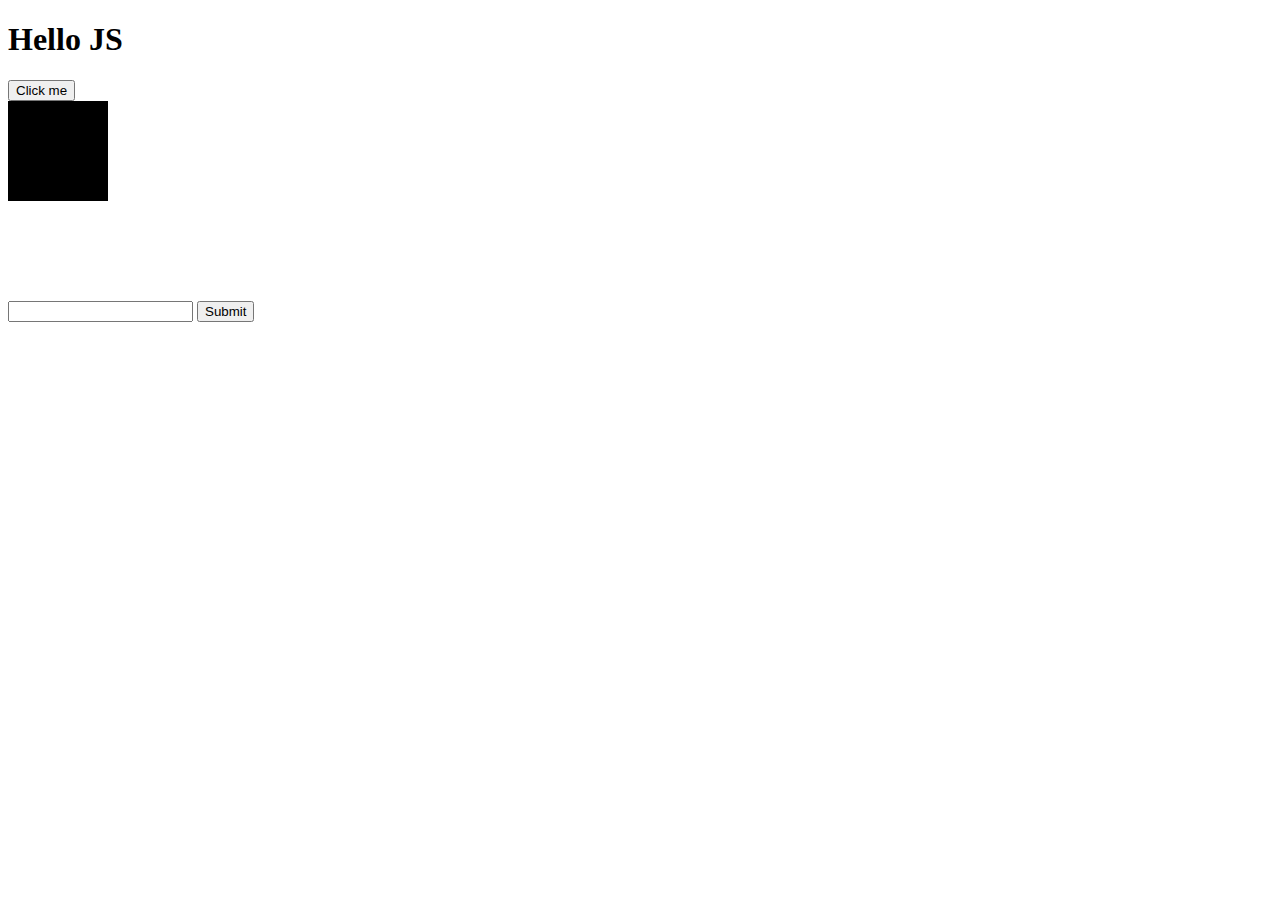
<file: JavaScript Repetition/JavaScript Repetation/index.html>
<!DOCTYPE html>
<html lang="en">
<head>
    <meta charset="UTF-8">
    <meta http-equiv="X-UA-Compatible" content="IE=edge">
    <meta name="viewport" content="width=device-width, initial-scale=1.0">
    <title>JavaScript Repetation</title>
    <script src="./index.js"></script>
    <link href="./style.css" rel="stylesheet">
</head>
<body>
    <h1 id="header-text">Hello JS</h1>
    <button class="one two threes" onclick="buttonClick(event)">Click me</button>
    <div onmouseover="boxEntered()" class="box"></div>
    <form onsubmit="submitForm(event)">
        <input onkeyup="inputChanged(event)" type="text">
        <input type="submit">
    </form>
    <ul id="wishlist"></ul>
</body>
</html>
</file>
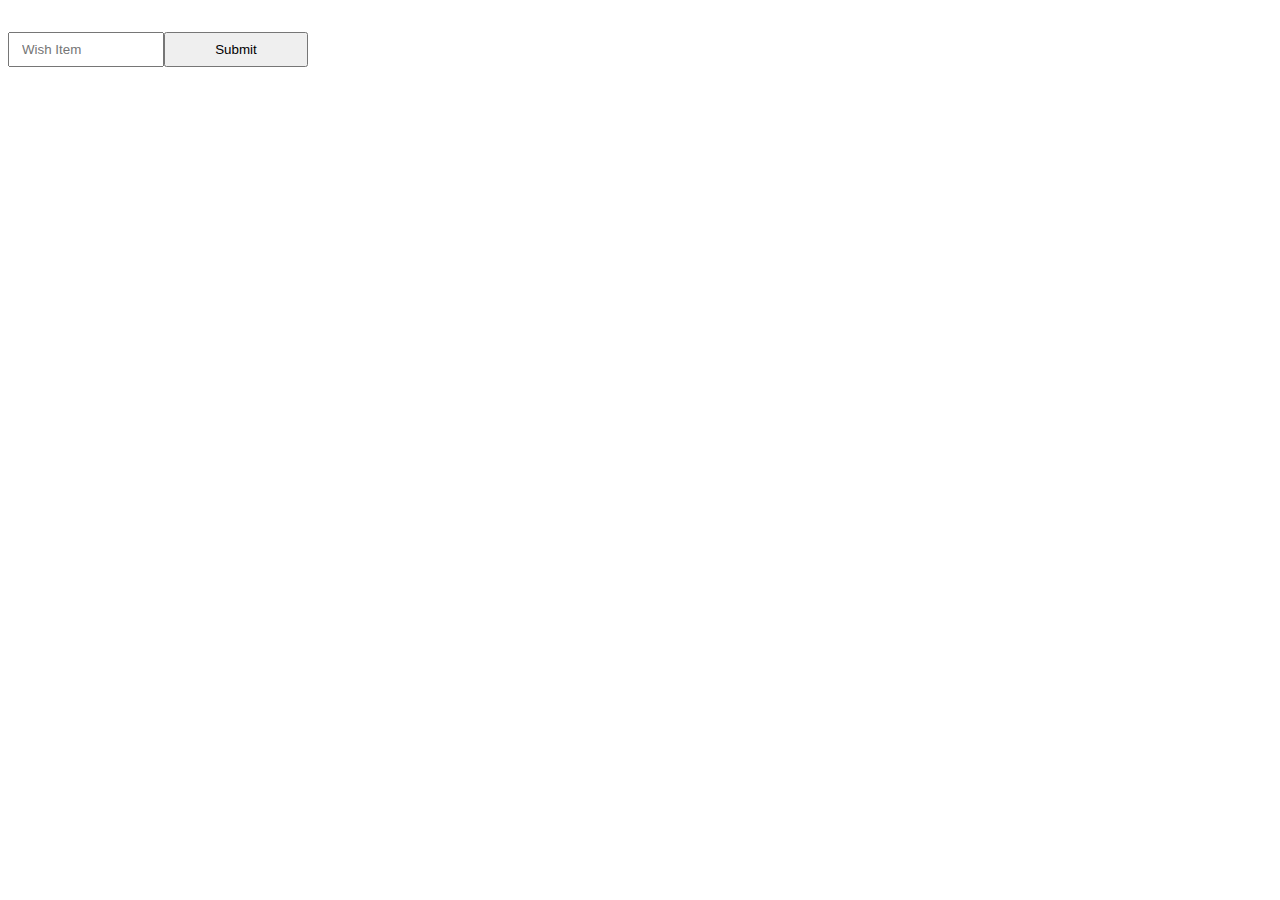
<file: JavaScript Repetition/Övning Two/index.html>
<!DOCTYPE html>
<html lang="en">
<head>
    <meta charset="UTF-8">
    <meta http-equiv="X-UA-Compatible" content="IE=edge">
    <meta name="viewport" content="width=device-width, initial-scale=1.0">
    <title>JavaScript repetation</title>
    <link rel="stylesheet" href="./style.css">
    <script src="./index.js"></script>
</head>
<body>
    <ul id="wishlist"></ul>
    <form onsubmit="addToWishList(event)">
        <input placeholder="wish item" type="text" id="wish-item">
        <input type="submit" value="Submit"> 
    </form>
</body>
</html>
</file>
<file: JavaScript Repetition/JavaScript Repetation/style.css>
.red{
    background-color: red;
}
.box{
    width: 100px;
    height: 100px;
    background-color: black;
    cursor: pointer;
    margin-bottom: 100px;
}
</file>
<file: JavaScript Repetition/Övning Two/style.css>
body {
    width: 300px;
}

ul {
    margin: 0 0 32px 0;
    padding: 0;
}

.wishlist-item {
    display: flex;
    justify-content: space-between;
    padding: 24px 12px;
    box-shadow: 1px 2px 6px #ccc;
}

.remove-item {
    cursor: pointer;
    color: red;
}

form {
    display: flex;
    justify-content: space-between;
}

input {
    width: 100%;
    padding: 8px 12px;
    text-transform: capitalize;
}
</file>
